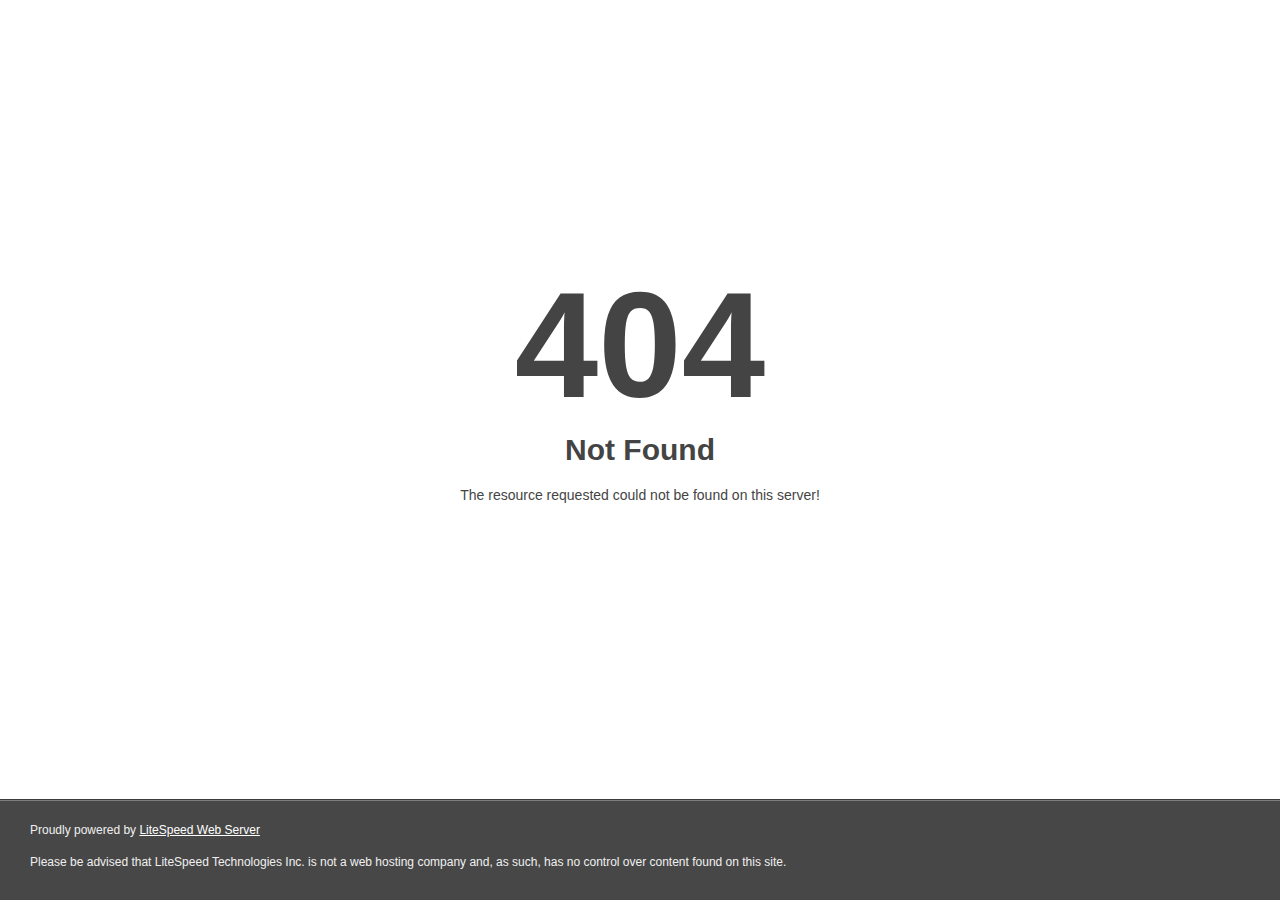
<file: images/logo.svg/index.html>
<!DOCTYPE html><html style="height:100%"><head>
<meta name="viewport" content="width=device-width, initial-scale=1, shrink-to-fit=no">
<title> 404 Not Found
</title></head>
<body style="color: #444; margin:0;font: normal 14px/20px Arial, Helvetica, sans-serif; height:100%; background-color: #fff;">
<div style="height:auto; min-height:100%; ">     <div style="text-align: center; width:800px; margin-left: -400px; position:absolute; top: 30%; left:50%;">
        <h1 style="margin:0; font-size:150px; line-height:150px; font-weight:bold;">404</h1>
<h2 style="margin-top:20px;font-size: 30px;">Not Found
</h2>
<p>The resource requested could not be found on this server!</p>
</div></div><div style="color:#f0f0f0; font-size:12px;margin:auto;padding:0px 30px 0px 30px;position:relative;clear:both;height:100px;margin-top:-101px;background-color:#474747;border-top: 1px solid rgba(0,0,0,0.15);box-shadow: 0 1px 0 rgba(255, 255, 255, 0.3) inset;">
<br>Proudly powered by  <a style="color:#fff;" href="http://www.litespeedtech.com/error-page">LiteSpeed Web Server</a><p>Please be advised that LiteSpeed Technologies Inc. is not a web hosting company and, as such, has no control over content found on this site.</p></div>
</body></html>
</file>
